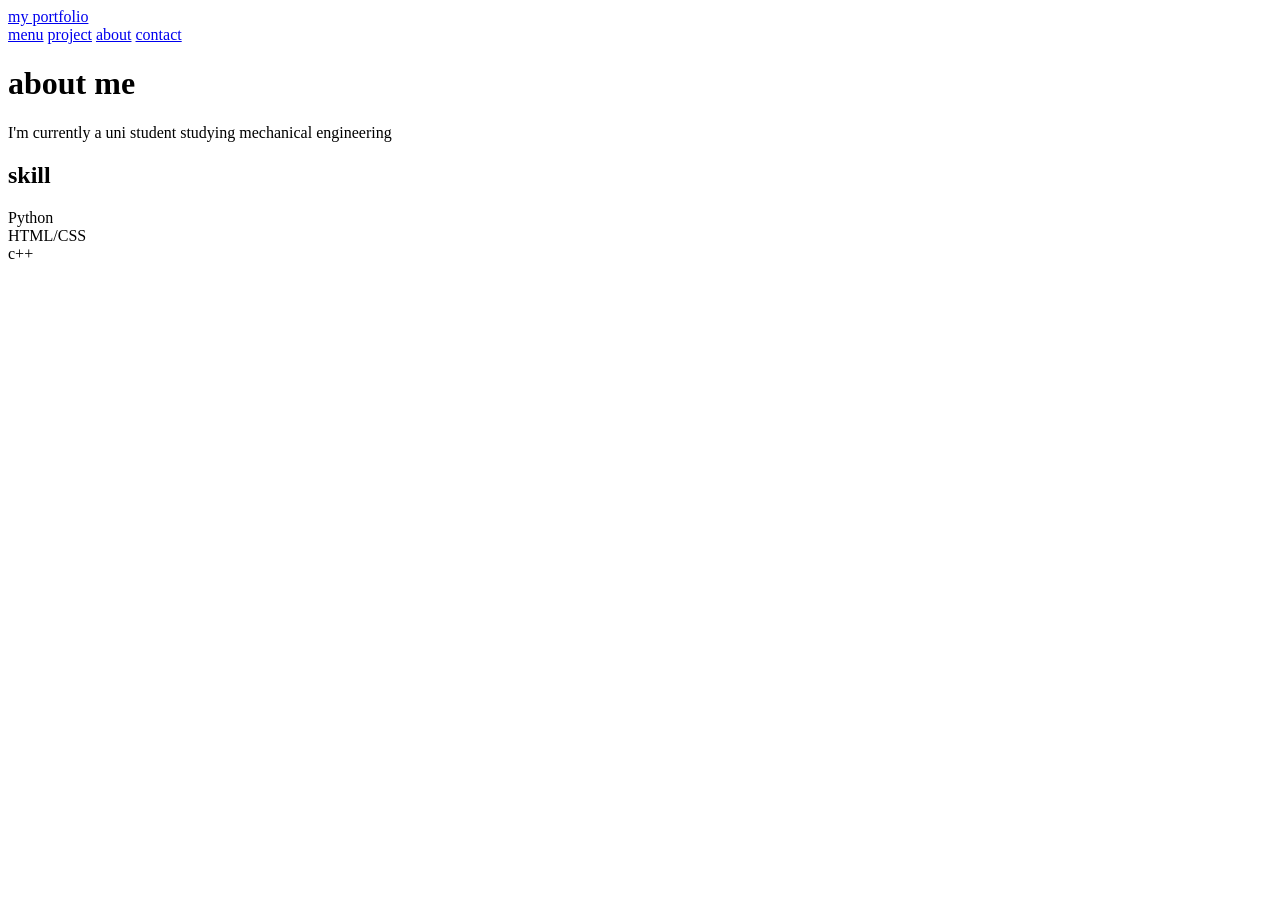
<file: about.html>
<!DOCTYPE html>
<head>
    
    <title>about me</menu></title>
    <link rel="stylesheet" href="style.css">
</head>
<body>
    <header>
        <nav class="nav">
            <a class="brand" href="index.html">my portfolio</a>
            <div class="links">
                <a href="index.html">menu</a>
                <a href="works.html">project</a>
                <a href="about.html" class="active">about</a>
                <a href="contact.html">contact</a>
            </div>
        </nav>
    </header>
    <main>
        <h1>about me</h1>
        <p> I'm currently a uni student studying mechanical engineering</p>

        <h2>skill</h2>
        <div class="skills">
            <span>Python</span>
            <div class="bar">
                <div style="width: 80%;">
                </div>
            </div>
        </div>
        </div>
        <div class="skills">
            <span>HTML/CSS</span>
            <div class="bar">
                <div style="width: 70%;">
                </div>
            </div>
        </div>
        </div>
        <div class="skills">
            <span>c++</span>
            <div class="bar">
                <div style="width: 30%;">
                </div>
            </div>
        </div>
        </div>
    </main>
</body>
</file>
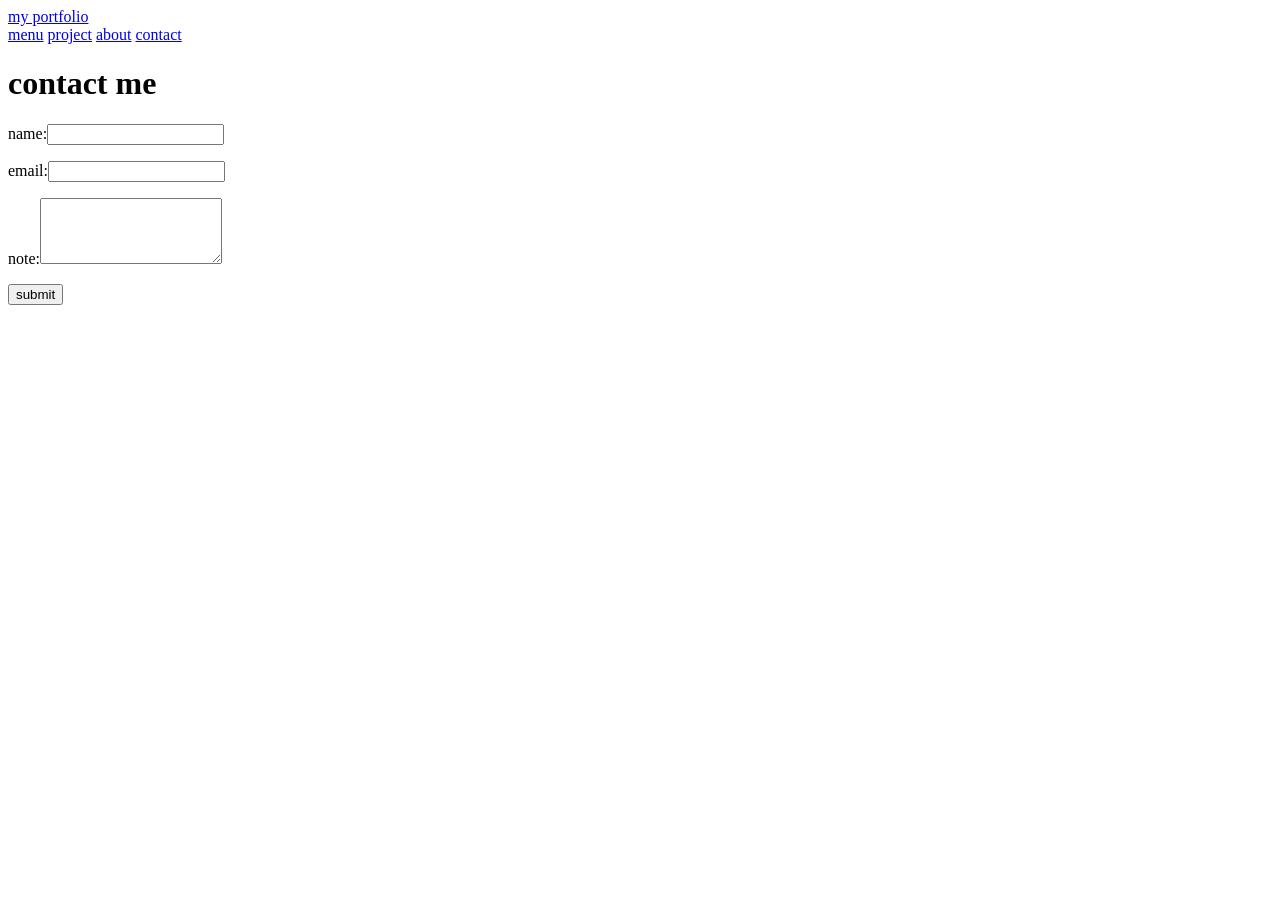
<file: contact.html>
<!DOCTYPE html>
<head>
    <title>contact</title>
    <link rel="stylesheet" href="style.css">
</head>
<body>
    <header>
        <nav class="nav">
            <a class="brand" href="index.html">my portfolio</a>
            <div class="links">
                <a href="index.html">menu</a>
                <a href="works.html">project</a>
                <a href="about.html">about</a>
                <a href="contact.html" class="active">contact</a>
            </div>
        </nav>
    </header>
    <main>
        <h1>contact me</h1>
        <form class="contact-form">
            <p><label>name:<input type="text"required></label></p>
            <p><label>email:<input type="email"required></label></p>
            <p><label>note:<textarea rows="4"></textarea></label></p>
            <button type="submit">submit</button>
        </form>
    </main>
</body>
</file>
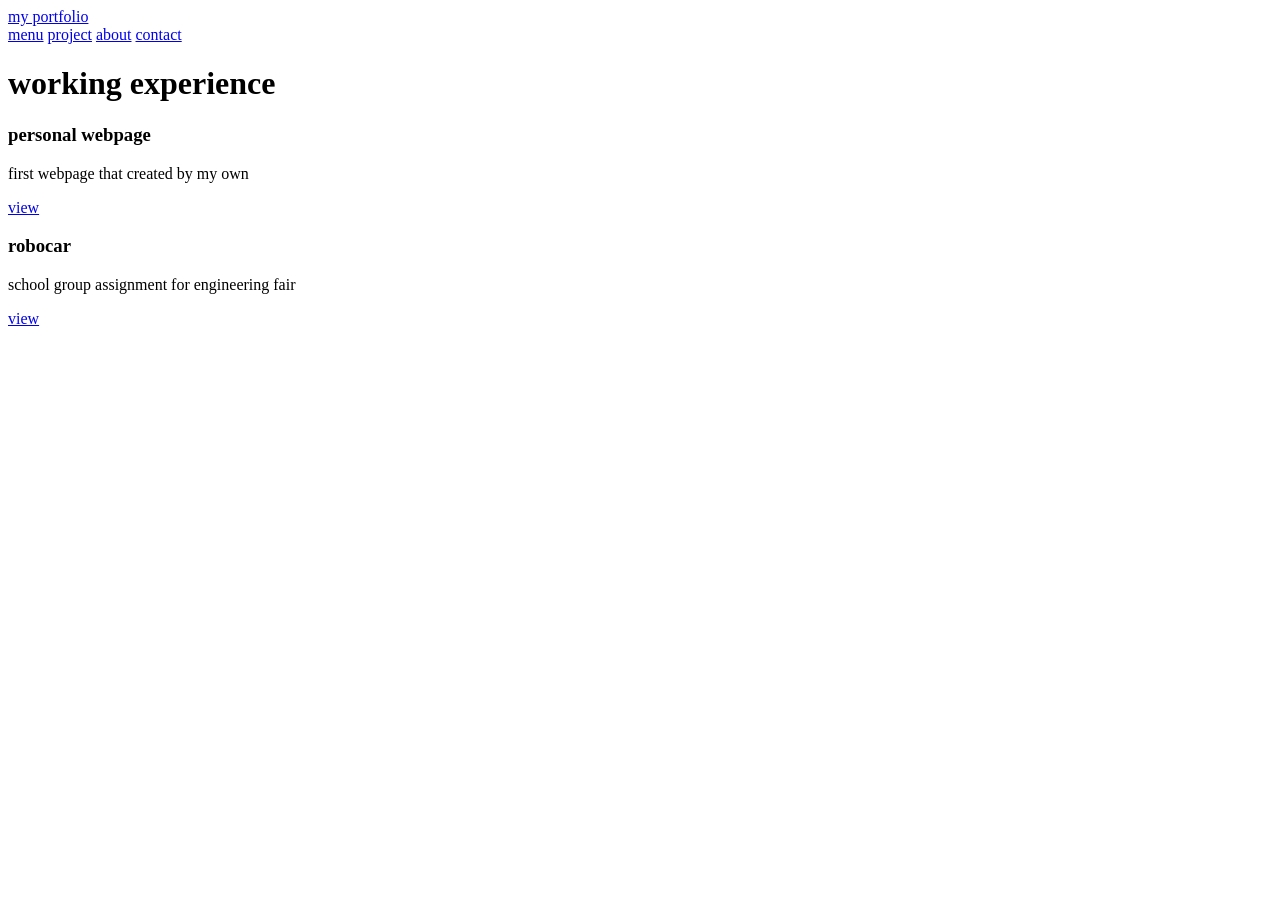
<file: works.html>
<!DOCTYPE html>
<head>
    <title>about me</menu></title>
    <link rel="stylesheet" href="style.css">
</head>
<body>
    <header>
        <nav class="nav">
            <a class="brand" href="index.html">my portfolio</a>
            <div class="links">
                <a href="index.html">menu</a>
                <a href="works.html" class="active">project</a>
                <a href="about.html">about</a>
                <a href="contact.html">contact</a>
            </div>
        </nav>
    </header>
    <main>
        <h1>working experience</h1>

        <div class="grid">
            <article class="work">
                <h3>personal webpage</h3>
                <p>first webpage that created by my own</p>
                <a href="#">view</a>
            </article>

            <article class="work">
                <h3>robocar</h3>
                <p>school group assignment for engineering fair</p>
                <a href="#">view</a>
            </article>
        </div>
    </main>
</body>
</file>
<file: style.css>
/* ============================================================================
   BusTrack — style.css（自訂樣式 / custom styles）
   ----------------------------------------------------------------------------
   這裡只放「Tailwind class 不好直接表達」的東西：
     1) #map 的堆疊層級修正（關鍵！）
     2) Leaflet 地圖內部元素外觀（popup、marker）
     3) 自訂動畫（脈動光點、公車方向箭頭）
     4) 卷軸、底部抽屜動畫
   These are things hard to express with Tailwind utility classes.
   ============================================================================ */

/* ── 關鍵修正 / The key fix ──────────────────────────────────────────────────
   問題：Leaflet 會在地圖內建立很多圖層(pane)，z-index 最高到約 700，
        導致漢堡選單、搜尋列(z-400)被地圖蓋住、點不到。
   解法：給 #map 一個 z-index:0，讓它成為「獨立堆疊層」，
        地圖內部所有東西都被關在這個 0 的層裡，外面任何元素都會浮在上面。
   Problem: Leaflet's internal panes go up to z-index ~700 and cover our UI.
   Fix: make #map its own stacking context (z-index:0) so its panes stay inside
        it; any sibling with z-index >= 1 then sits on top. */
#map { position: relative; z-index: 0; }

/* 讓地圖也用 Inter 字型 / Make Leaflet use the same font */
.leaflet-container { font-family: 'Inter', sans-serif; }

/* Leaflet 彈出視窗外觀 / Popup look */
.leaflet-popup-content-wrapper { border-radius: 14px; box-shadow: 0 2px 16px rgba(26,35,64,.18); }
.leaflet-popup-content { margin: 12px 14px; min-width: 180px; }

/* 使用者位置：兩層脈動光圈 / User location: pulsing rings */
.upulse-ring { width:74px; height:74px; border-radius:50%;
  background:rgba(77,171,247,.16); border:2px solid rgba(77,171,247,.35);
  display:flex; align-items:center; justify-content:center; }
.upulse-dot { width:14px; height:14px; background:#4dabf7; border-radius:50%;
  border:3px solid #fff; box-shadow:0 0 0 0 rgba(77,171,247,.6); animation:upl 2s infinite; }
@keyframes upl { 0%{box-shadow:0 0 0 0 rgba(77,171,247,.6)}
  70%{box-shadow:0 0 0 12px rgba(77,171,247,0)} 100%{box-shadow:0 0 0 0 rgba(77,171,247,0)} }

/* 「Live」綠點呼吸效果 / Breathing live dot */
.live-dot { animation: pgr 1.5s infinite; }
@keyframes pgr { 0%,100%{opacity:1;transform:scale(1)} 50%{opacity:.55;transform:scale(1.35)} }

/* ── 公車標記 / Bus marker ───────────────────────────────────────────────────
   水滴徽章 + 中間白色公車圖示 + 下方依行進方向旋轉的小箭頭 + 外圈脈動環。
   A teardrop badge with a white bus glyph, a rotating direction arrow,
   and a pulsing ring. */
.bus-pin { position: relative; width: 38px; height: 38px; }
.bus-pin .badge {
  position:absolute; inset:0; border-radius:50% 50% 50% 0;
  transform: rotate(-45deg);
  box-shadow: 0 4px 10px rgba(0,0,0,.30); border:2.5px solid #fff;
  display:flex; align-items:center; justify-content:center;
}
.bus-pin .badge svg { transform: rotate(45deg); }   /* 把圖示轉正 / un-rotate the glyph */
.bus-pin .arrow {
  position:absolute; left:50%; top:50%; width:0; height:0;
  border-left:5px solid transparent; border-right:5px solid transparent;
  border-bottom:8px solid #1a2340;
  transform-origin: center -14px;   /* 以標記中心為圓心旋轉 / rotate around pin center */
  margin-left:-5px; margin-top:-2px;
}
.bus-pin .ring {
  position:absolute; inset:-6px; border-radius:50%;
  border:2px solid rgba(255,255,255,.0); animation: busring 2.2s infinite;
}
@keyframes busring { 0%{box-shadow:0 0 0 0 rgba(0,0,0,.12)} 70%{box-shadow:0 0 0 8px rgba(0,0,0,0)} 100%{box-shadow:0 0 0 0 rgba(0,0,0,0)} }

/* 公車站標記 / Bus-stop marker（小圓點） */
.stop-pin { width:26px; height:26px; border-radius:50%; border:2.5px solid #fff;
  display:flex; align-items:center; justify-content:center; color:#fff;
  box-shadow:0 2px 6px rgba(0,0,0,.22); }

/* 自訂卷軸 / Thin scrollbar */
.scroll-thin::-webkit-scrollbar { width:5px; }
.scroll-thin::-webkit-scrollbar-thumb { background:#e5e7eb; border-radius:4px; }

/* 底部抽屜滑動動畫 / Bottom-sheet slide transition（手機版用） */
.bsheet { transform: translateY(calc(100% - 84px)); transition: transform .32s cubic-bezier(.16,1,.3,1); }
.bsheet.exp { transform: translateY(0); }
</file>
